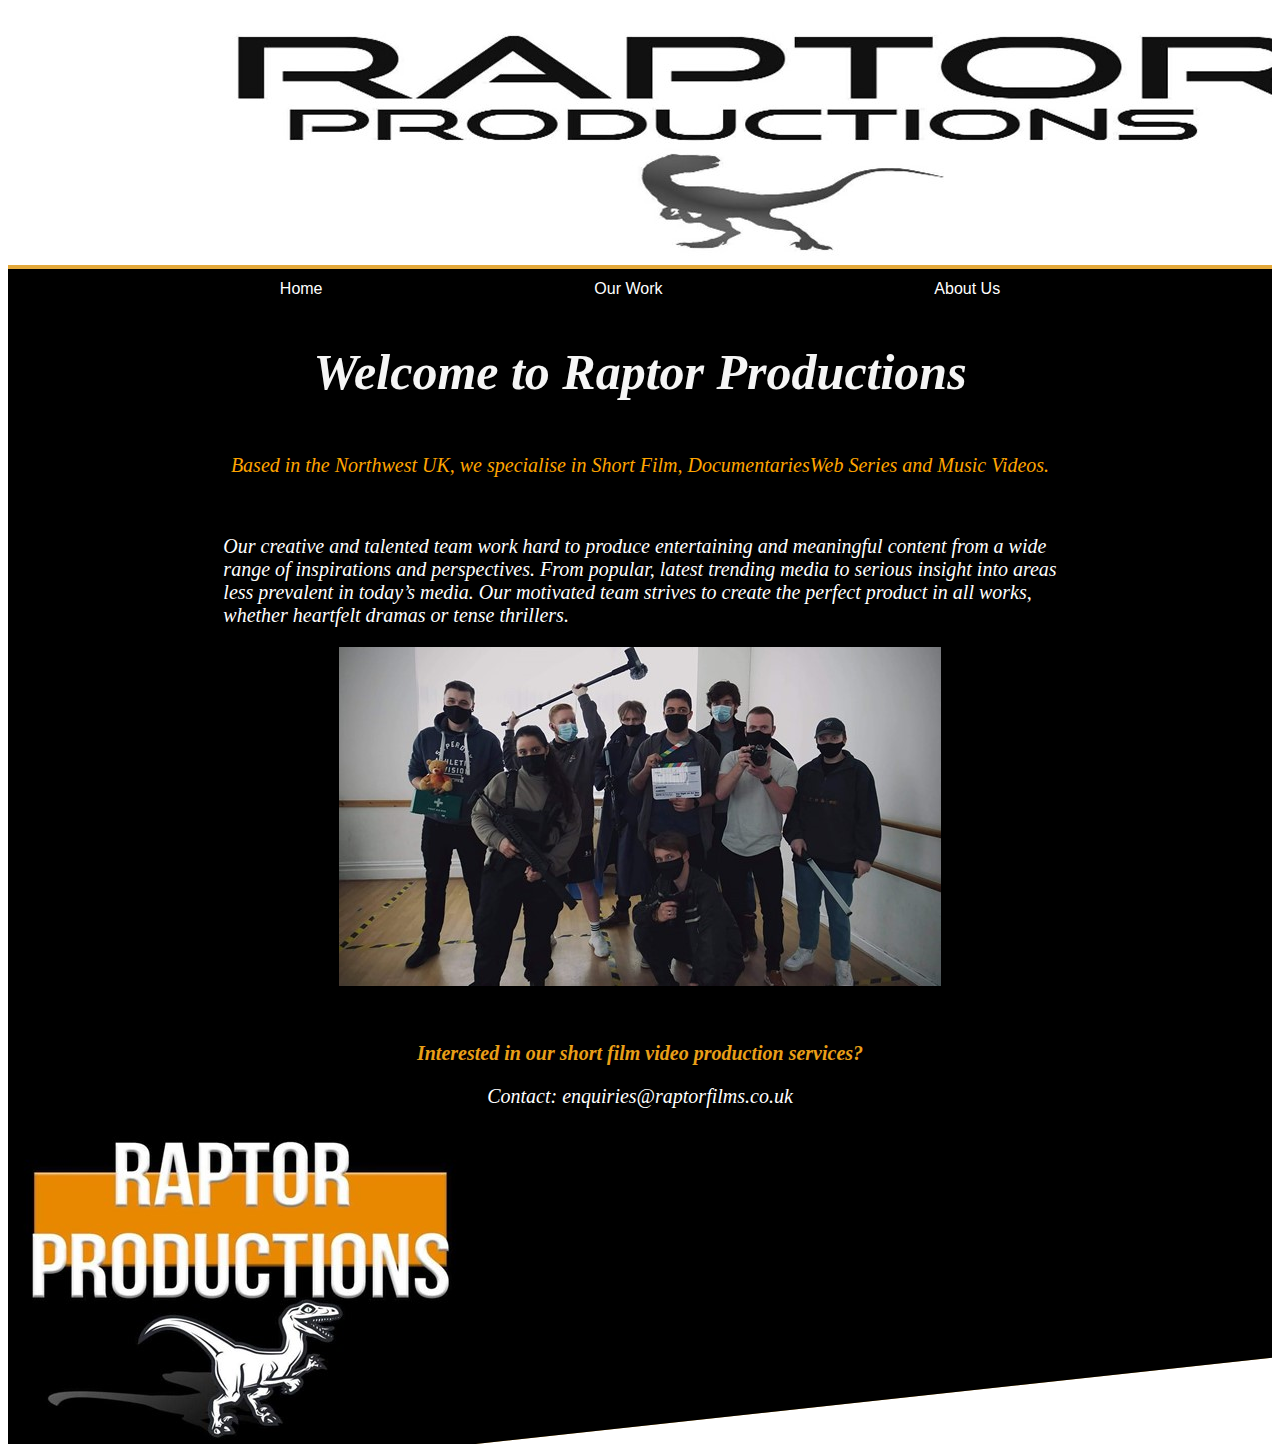
<file: index.html>
<!DOCTYPE html>
<html lang="en">
<head>
    <meta charset="UTF-8">
    <meta http-equiv="X-UA-Compatible" content="IE=edge">
    <meta name="viewport" content="width=device-width, initial-scale=1.0">
    <link rel="stylesheet" href="style.css" type="text/css">
    <title>Welcome to Raptor Productions</title>
</head>
<body>
    <div id="bg">
        <div>
            <img id="cover" src="images/cover.jpg" alt="raptor productions">
        </div>
        <div id="bg2">
        
        <!-- navbar -->
        <div id="navbar">
            <a href="index.html">Home</a>
            <a href="work.html">Our Work</a>
            <a href="aboutus.html">About Us</a>
        </div>
        <div>
            <h1 class="large" id="center">Welcome to Raptor Productions</h1>  
        </div>
        <div id="center">
            <p class="orange2">Based in the Northwest UK, we specialise in Short Film, DocumentariesWeb Series and Music Videos.
        </div>
        <br>
        
        <div id="center">
            <p>Our creative and talented team work hard to produce entertaining and meaningful content from a wide <br>range of inspirations and perspectives. From popular, latest trending media to serious insight into areas<br> less prevalent in today’s media. Our motivated team strives to create the perfect product in all works, <br>whether heartfelt dramas or tense thrillers.</p>
            <br><br><br>
        </div>
        <div id="center"><img src="images/team.jpg" alt="team"></div>
        <br><br>
        <div>
            <h3 id="center">Interested in our short film video production services?</h3>
        </div>
        <div><p id="center">Contact: enquiries@raptorfilms.co.uk</p></div>
        
        <div><img src="images/logo.jpg" alt="logo"></div>
        </div>
        </div>
    </div>

    
    

</body>
</html>






    <!-- <div>
        <p class="welcome">Lorem ipsum dolor sit amet, consectetur adipisicing elit. Ducimus, reiciendis a atque, similique cumque blanditiis explicabo odio ex eligendi perferendis quam quidem nostrum harum corporis nesciunt inventore, expedita recusandae doloribus? Consequuntur ipsum facilis, saepe rerum placeat labore reiciendis nihil quisquam ab veniam quod tenetur! Enim, repellat. Vero fugiat voluptatum quis.</p>
        
        <p class="large blue">Lorem ipsum dolor sit, amet consectetur adipisicing elit. Nesciunt pariatur facilis quaerat qui beatae temporibus illo totam unde ea, suscipit, assumenda aspernatur sit numquam itaque necessitatibus eaque at nostrum optio.</p>
        <p class="blue">Lorem ipsum dolor sit amet consectetur, adipisicing elit. Vitae sapiente amet, veritatis asperiores impedit assumenda laudantium consequatur porro eveniet ratione quam blanditiis minus optio sed autem enim iusto ducimus. Itaque.</p>
    </div>
    <br><br>
    <p>Click here to read<a href="#chapter1">Chapter 1</a></p>


    <p class="welcome">Lorem ipsum dolor sit amet consectetur adipisicing elit. Officiis veritatis ipsam magni vero, accusamus impedit nobis repellat optio non iure quas minima debitis asperiores obcaecati magnam necessitatibus possimus odio amet.</p>
    <p class="large blue">Lorem ipsum dolor sit amet consectetur adipisicing elit. Hic, quis atque? Consectetur eius veniam suscipit est omnis odit deserunt culpa voluptas, repudiandae harum sed impedit, aut reiciendis fuga natus. Culpa.</p>
    <!- img id="image1" src="image1.png" -->
    <!-- <h3 id="chapter1">chapter1</h3> -->
</file>
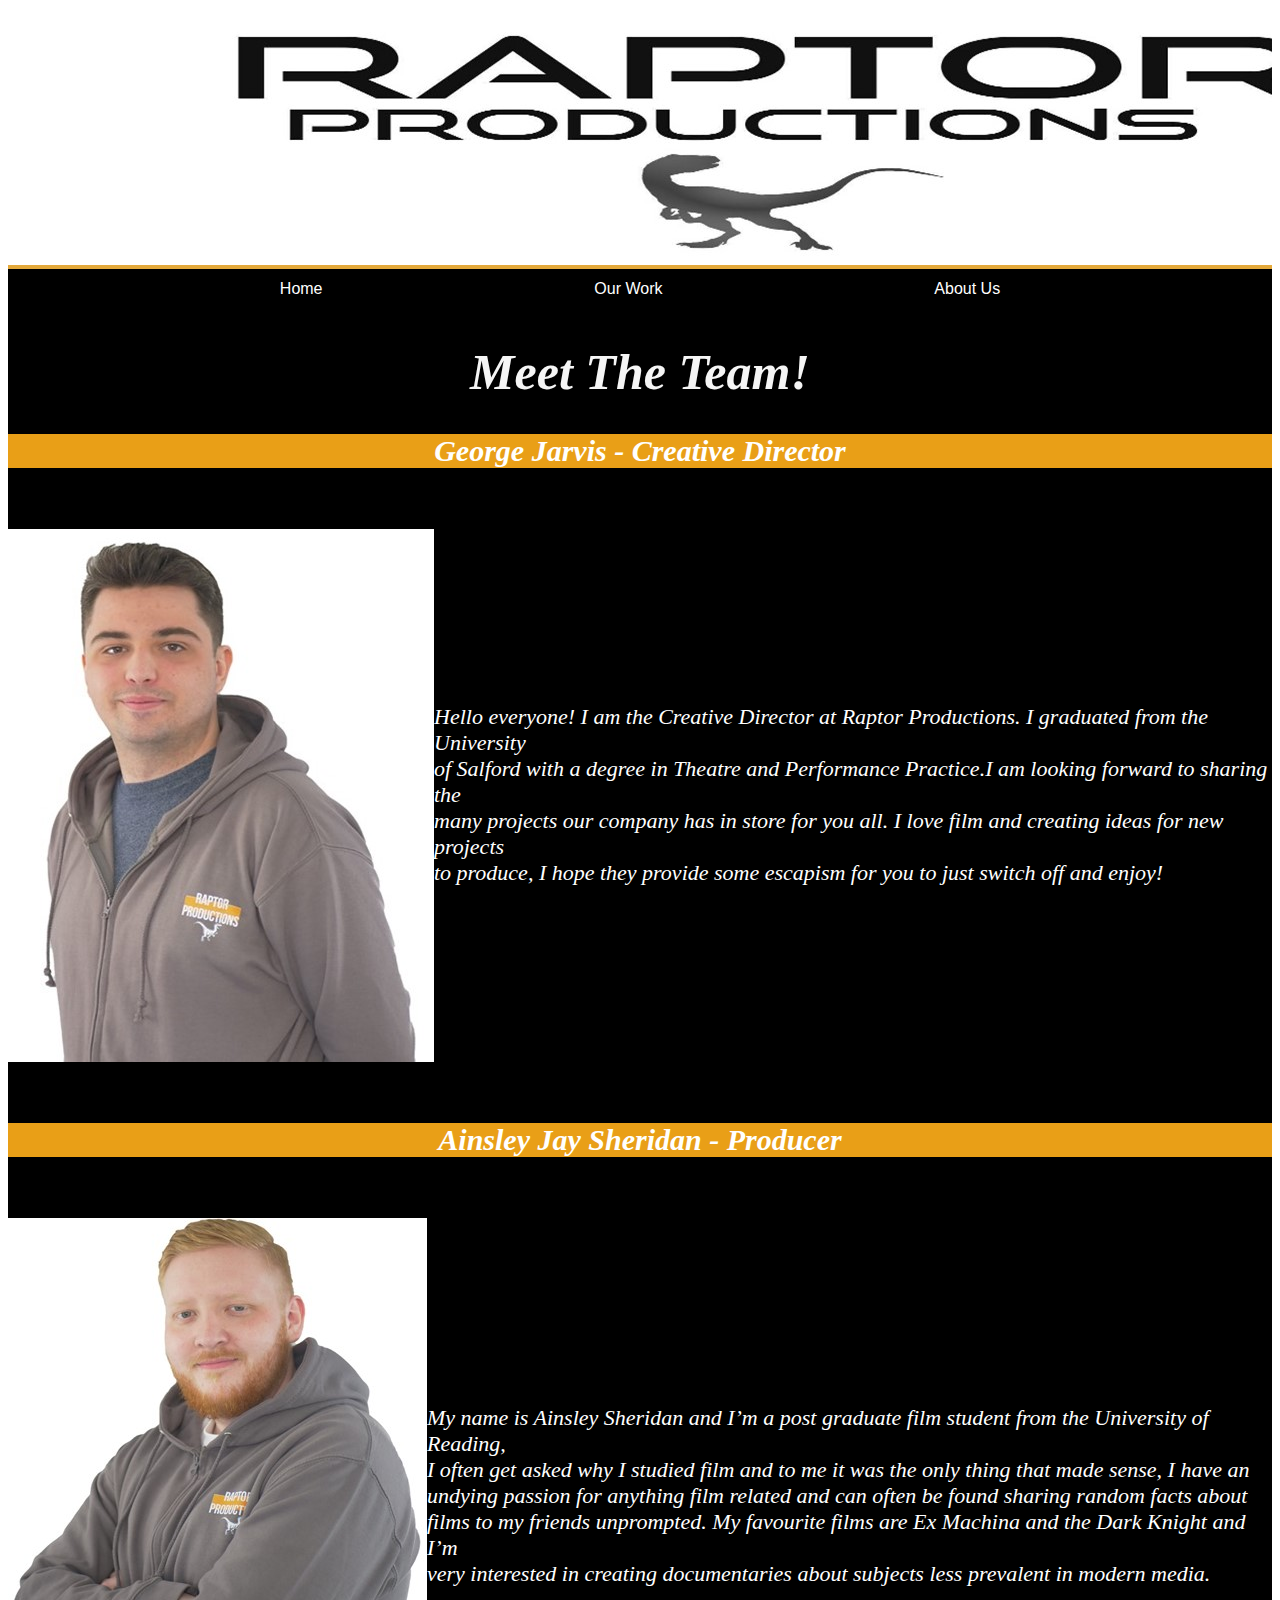
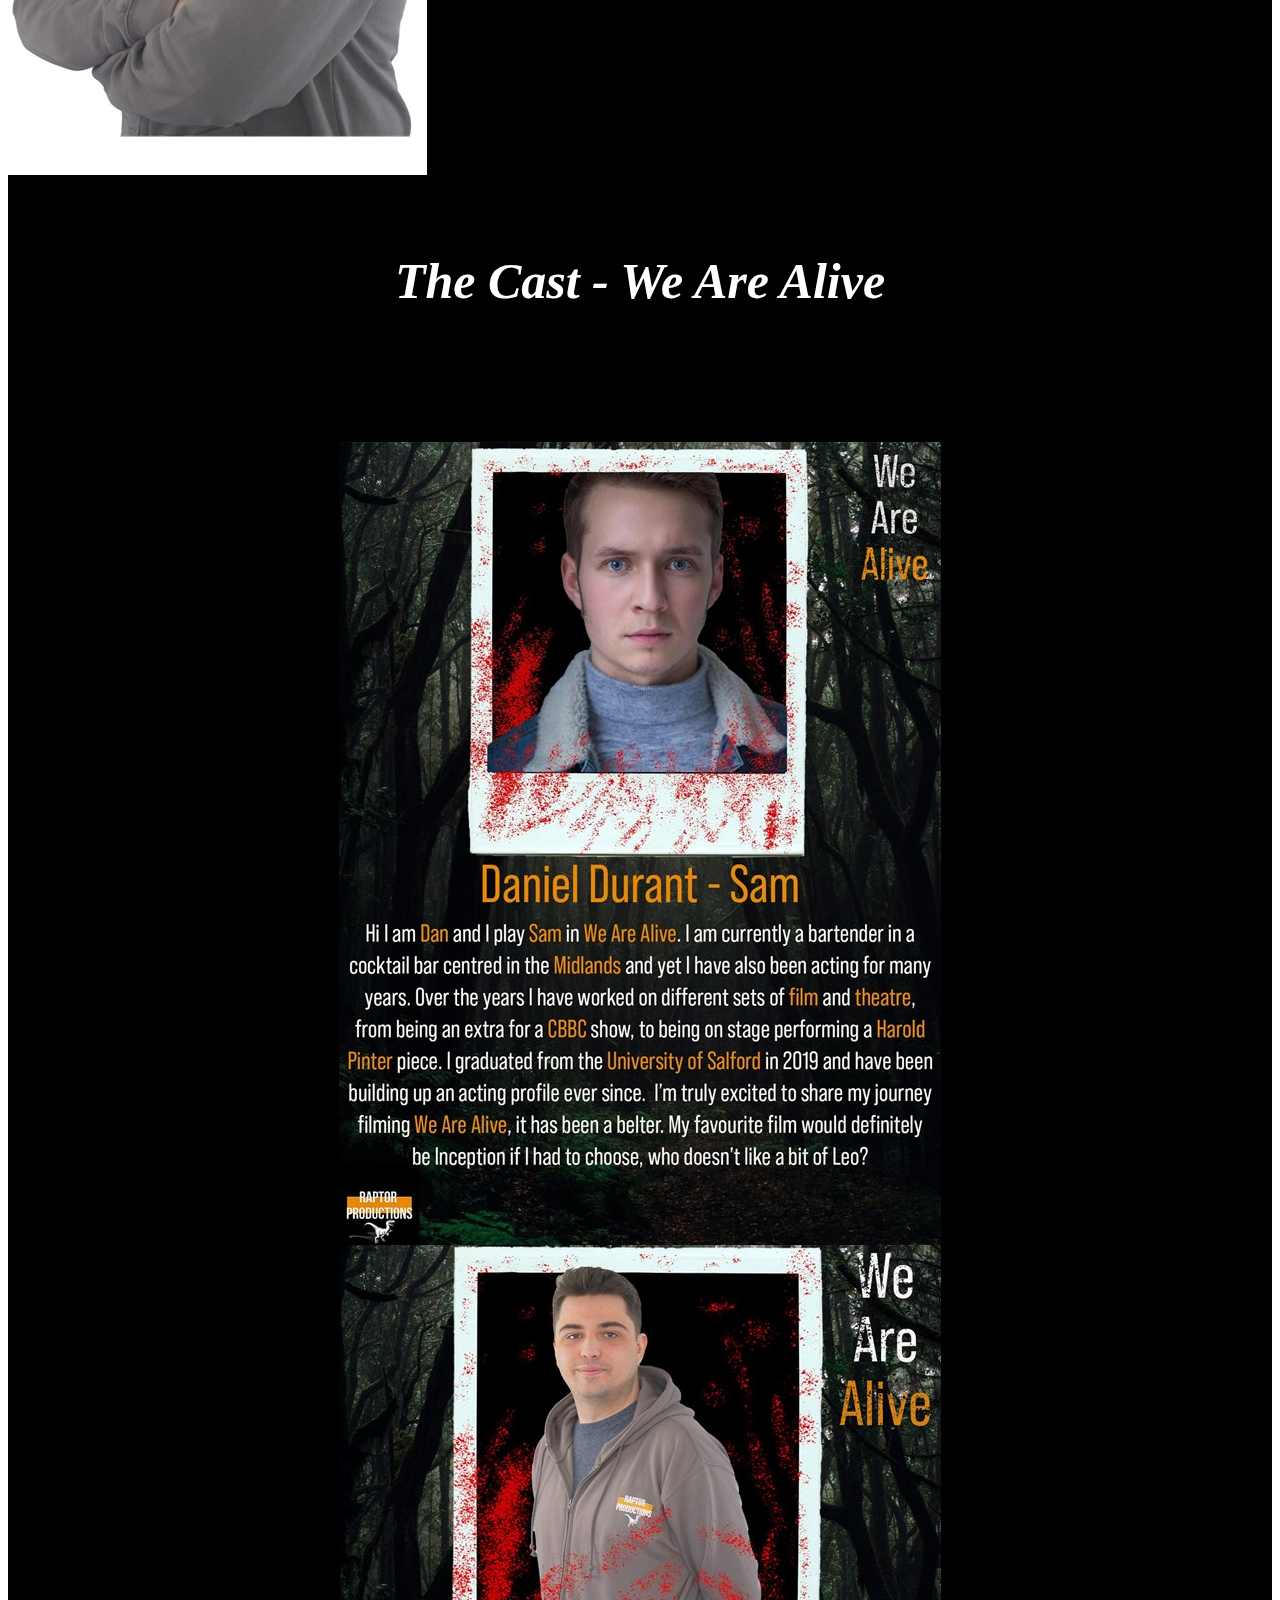
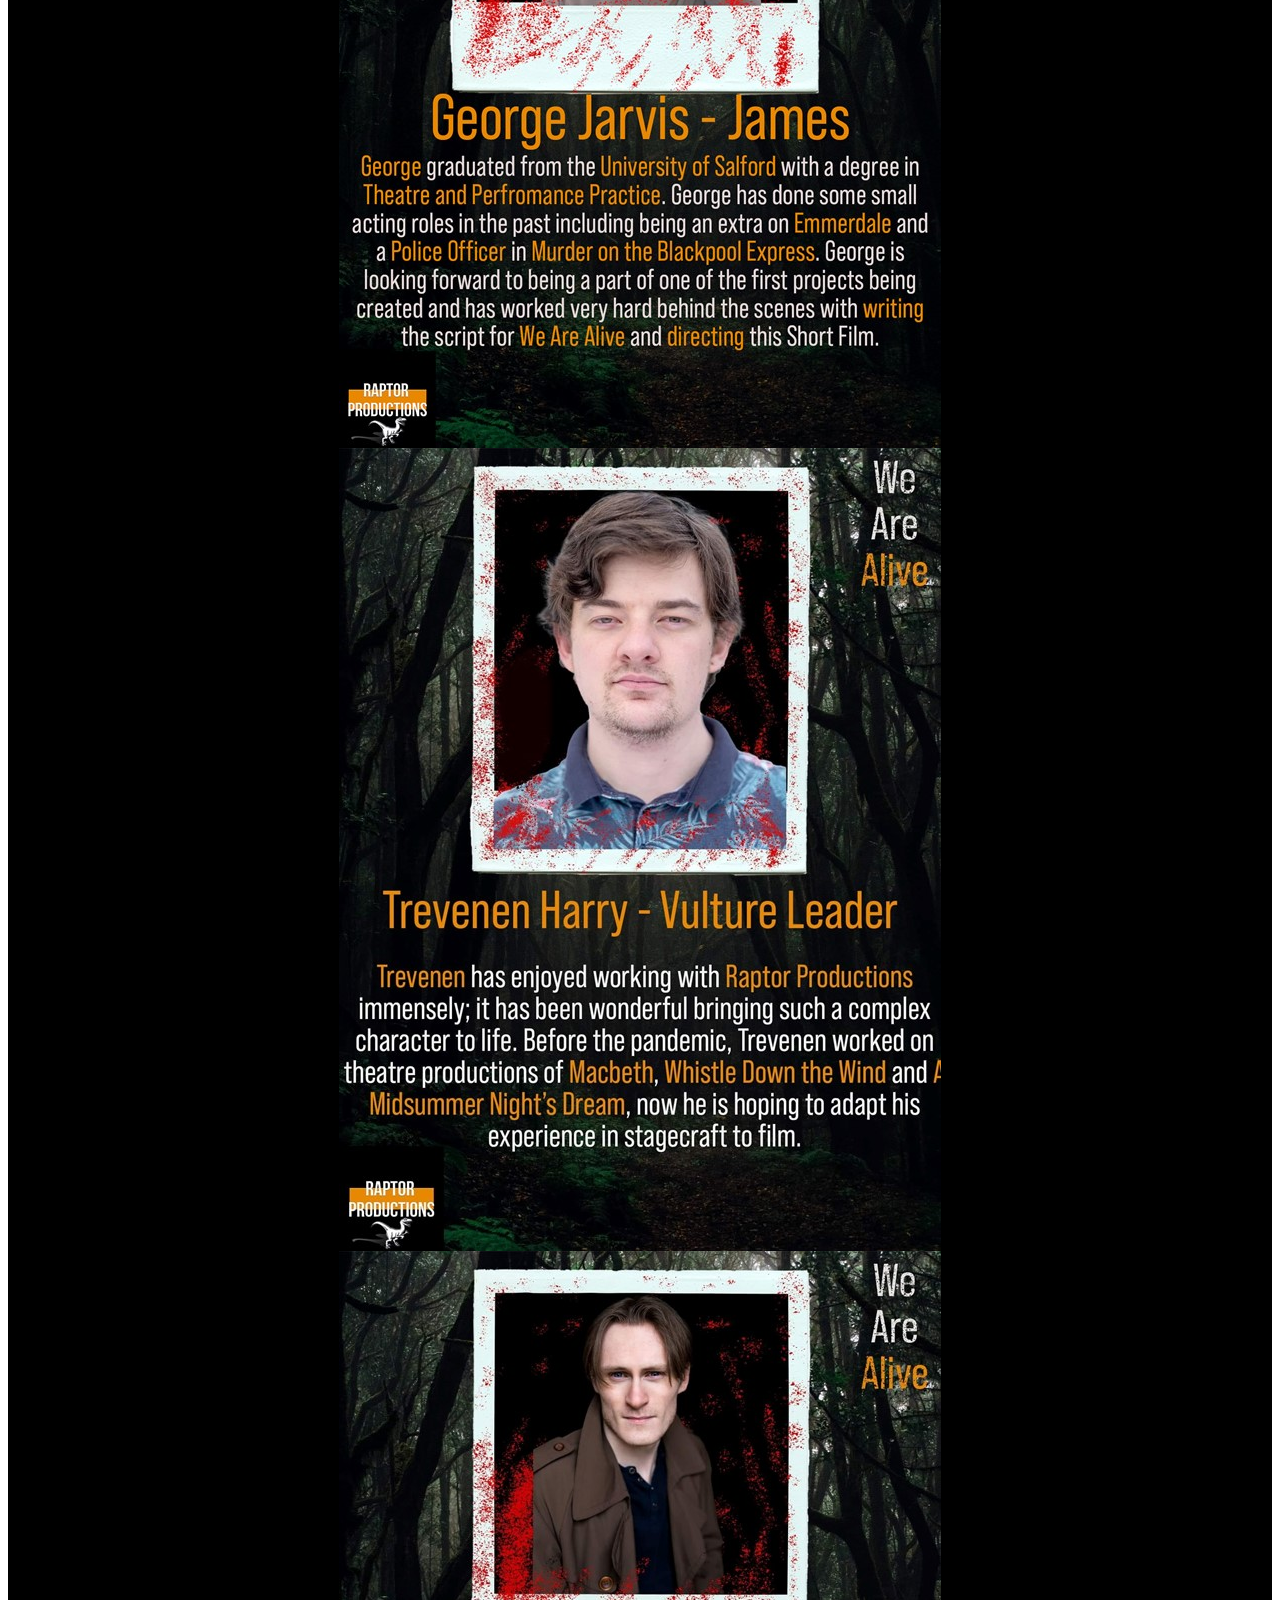
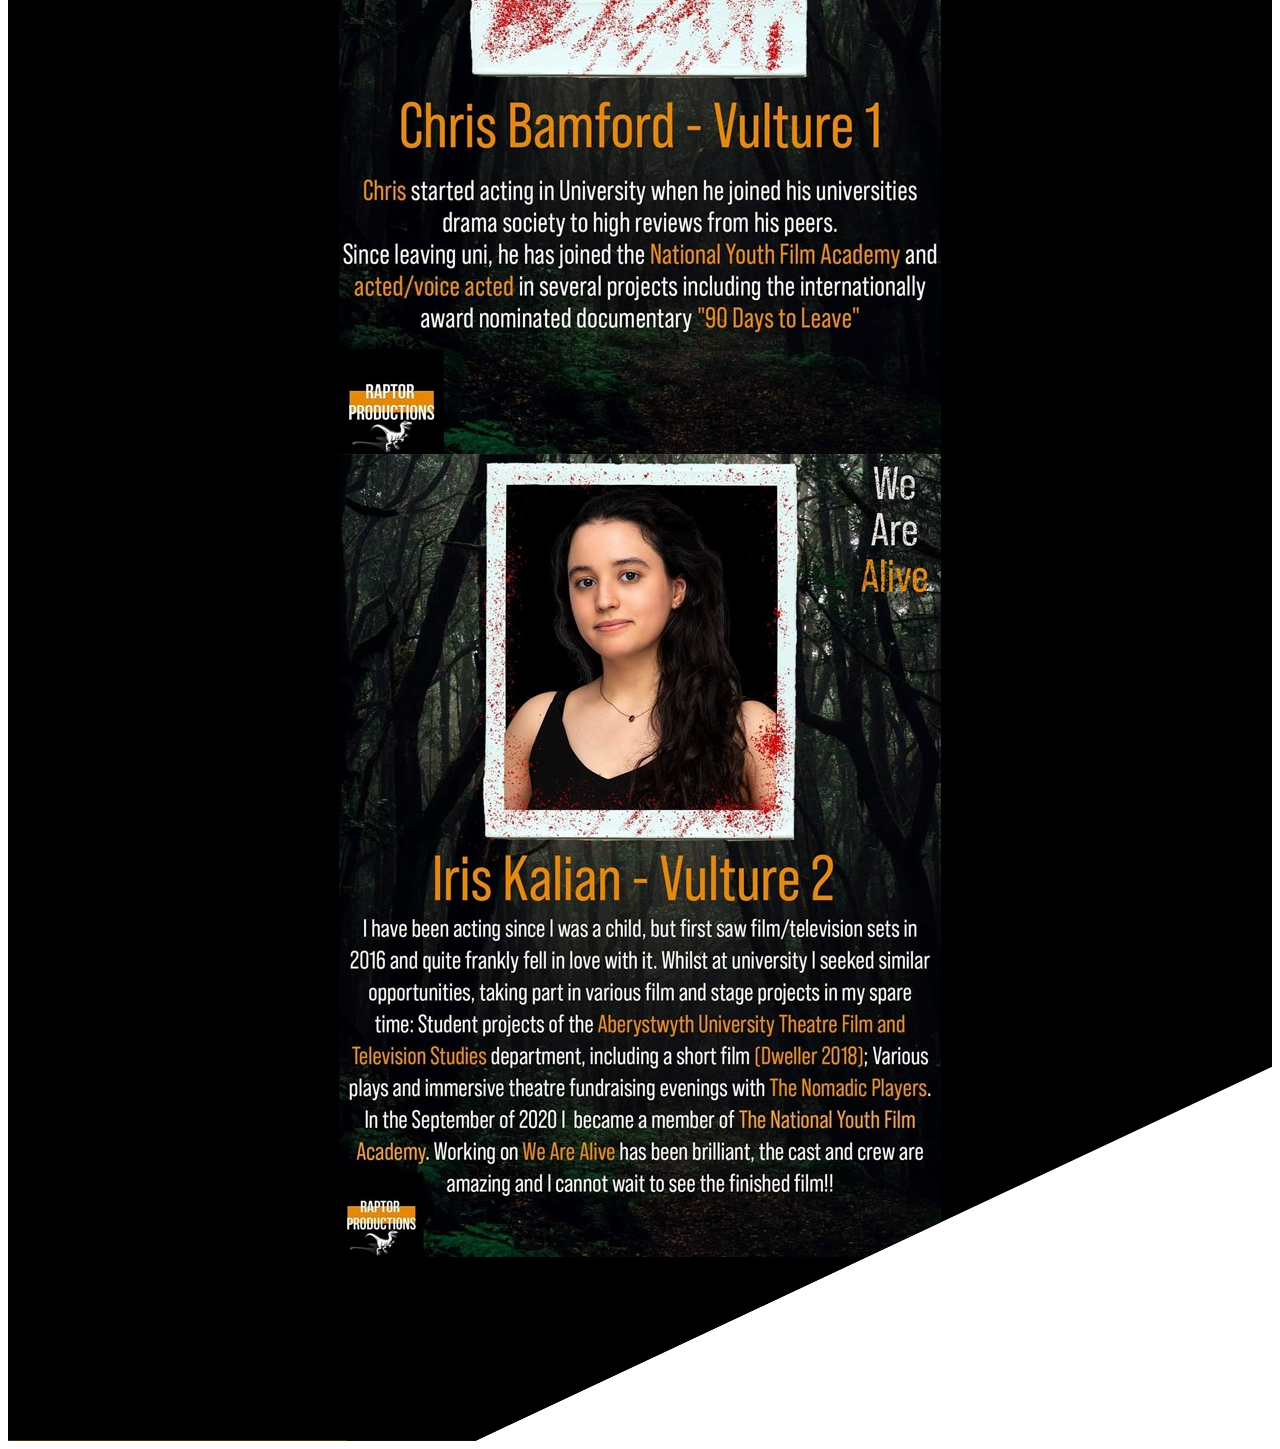
<file: aboutus.html>
<!DOCTYPE html>
<html lang="en">
<head>
    <meta charset="UTF-8">
    <meta http-equiv="X-UA-Compatible" content="IE=edge">
    <meta name="viewport" content="width=device-width, initial-scale=1.0">
    <link href="style.css" type="text/css" rel="stylesheet">
    <title>About Us</title>
</head>
<body>
    <div id="bg">
    <div>
        <img src="images/cover.jpg" alt="cover">
    </div>
    <div id="bg2">
    <!-- navbar -->
    <div id="navbar">
        <a href="index.html">Home</a>
        <a href="work.html">Our Work</a>
        <a href="aboutus.html">About Us</a>
    </div>
    <div>
        <h1 id="center" class="large"> Meet The Team!</h1>
    </div>
    <h2 id="center" class="orange">George Jarvis - Creative Director</h2>
    <br><br>
    <div id="teamtext">
        <img id="george" src="images/george.jpg" alt="George">
        <br><br><br><br>
        <p class="medium">Hello everyone! I am the Creative Director at Raptor Productions. I graduated from the University <br>of Salford with a degree in Theatre and Performance Practice.I am looking forward to sharing the<br> many projects our company has in store for you all. I love film and creating ideas for new projects<br> to produce, I hope they provide some escapism for you to just switch off and enjoy!</p>
    </div>
    <br><br>
    <h2 id="center" class="orange">Ainsley Jay Sheridan - Producer</h2>
    <br><br>
    <div id="teamtext">
        <img id="ainsley" src="images/ainsley.jpg" alt="Ainsley">
        <br><br><br><br>
        <p class="medium">My name is Ainsley Sheridan and I’m a post graduate film student from the University of Reading,<br> I often get asked why I studied film and to me it was the only thing that made sense, I have an<br> undying passion for anything film related and can often be found sharing random facts about <br>films to my friends unprompted. My favourite films are Ex Machina and the Dark Knight and I’m <br>very interested in creating documentaries about subjects less prevalent in modern media.</p>
    </div>
    <br><br>
    
    
        <h2 id="center" class="large">The Cast - We Are Alive</h2>
        <br><br><br><br></br>
        <div class="container2">
            <img src="images/daniel.jpg" alt="daniel">
            <img src="images/james.jpg" alt="george">
            <img src="images/trevenen.jpg" alt="trevenen">
            <img src="images/chris.jpg" alt="chris">
            <img src="images/iris.jpg" alt="iris">
            <img src="images/black.png" alt="filler">
        </div>
    
    </div>
    </div>
</body>
</html>
</file>
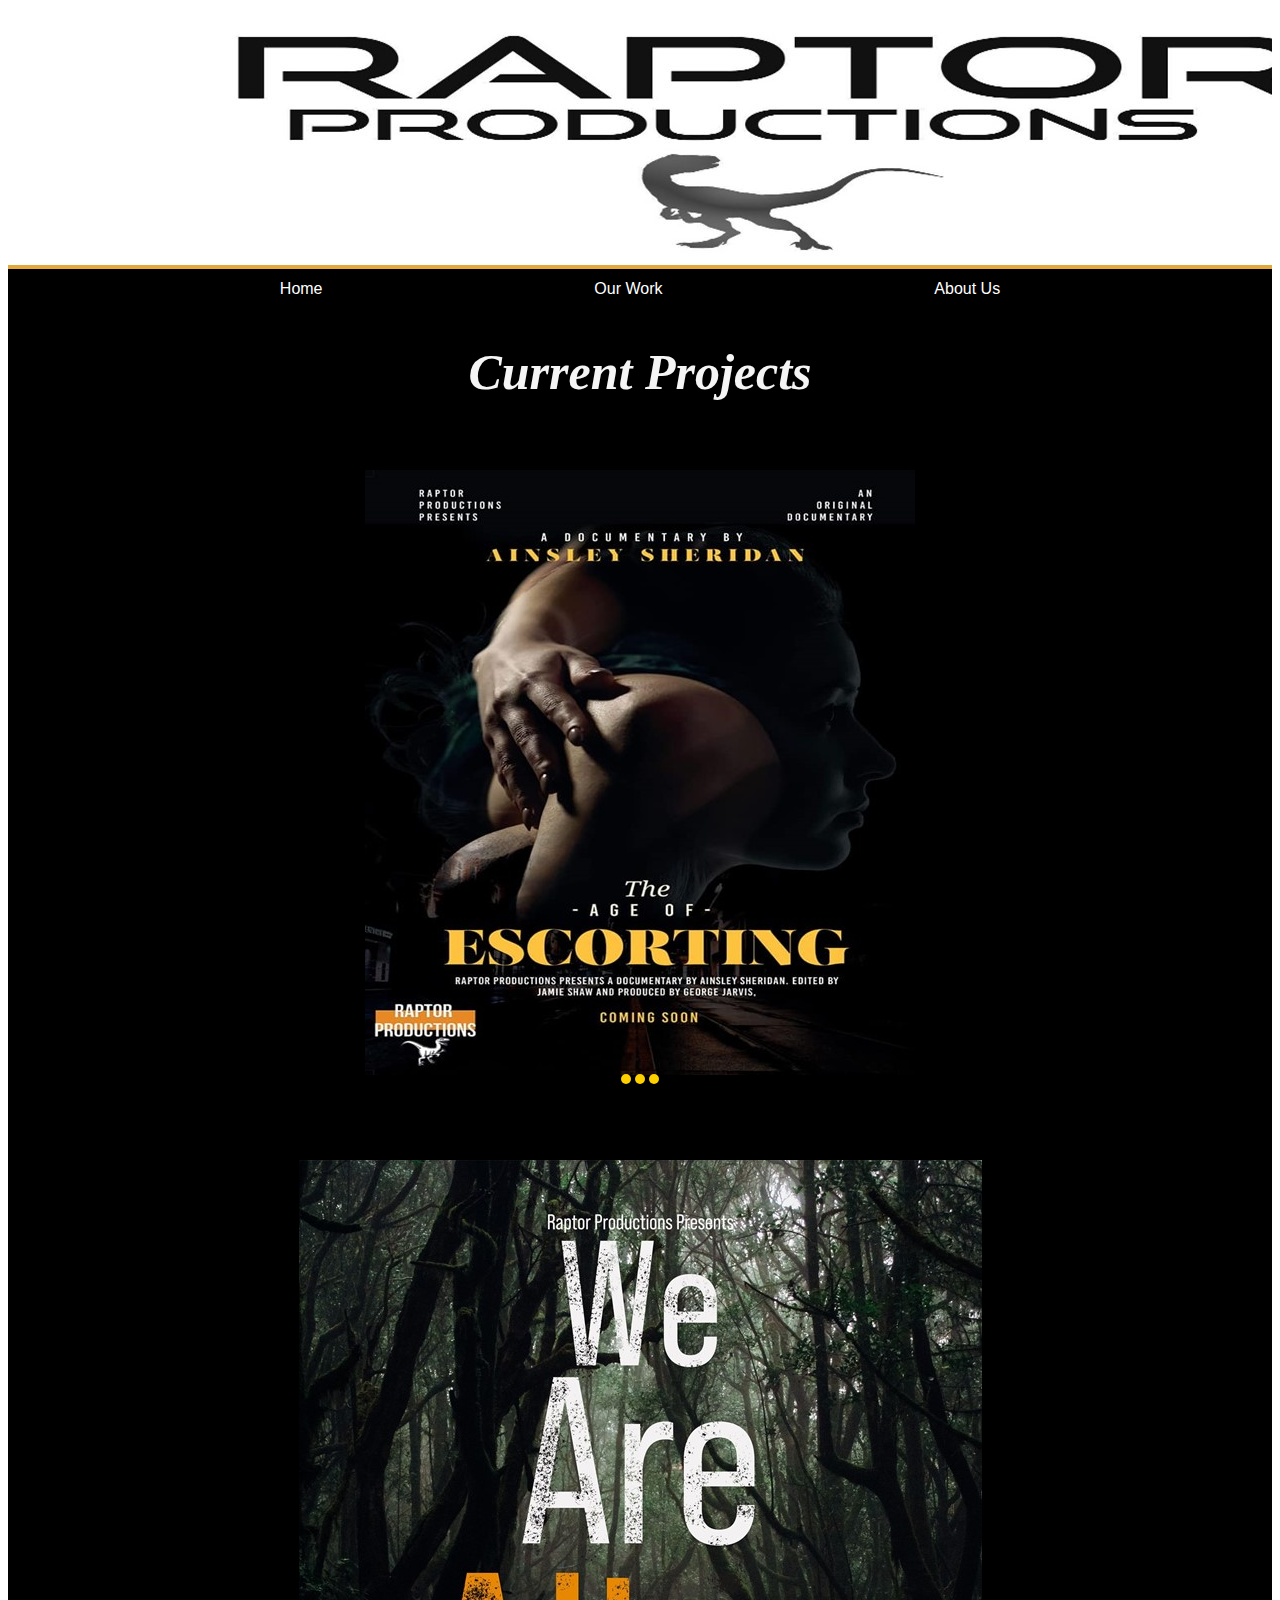
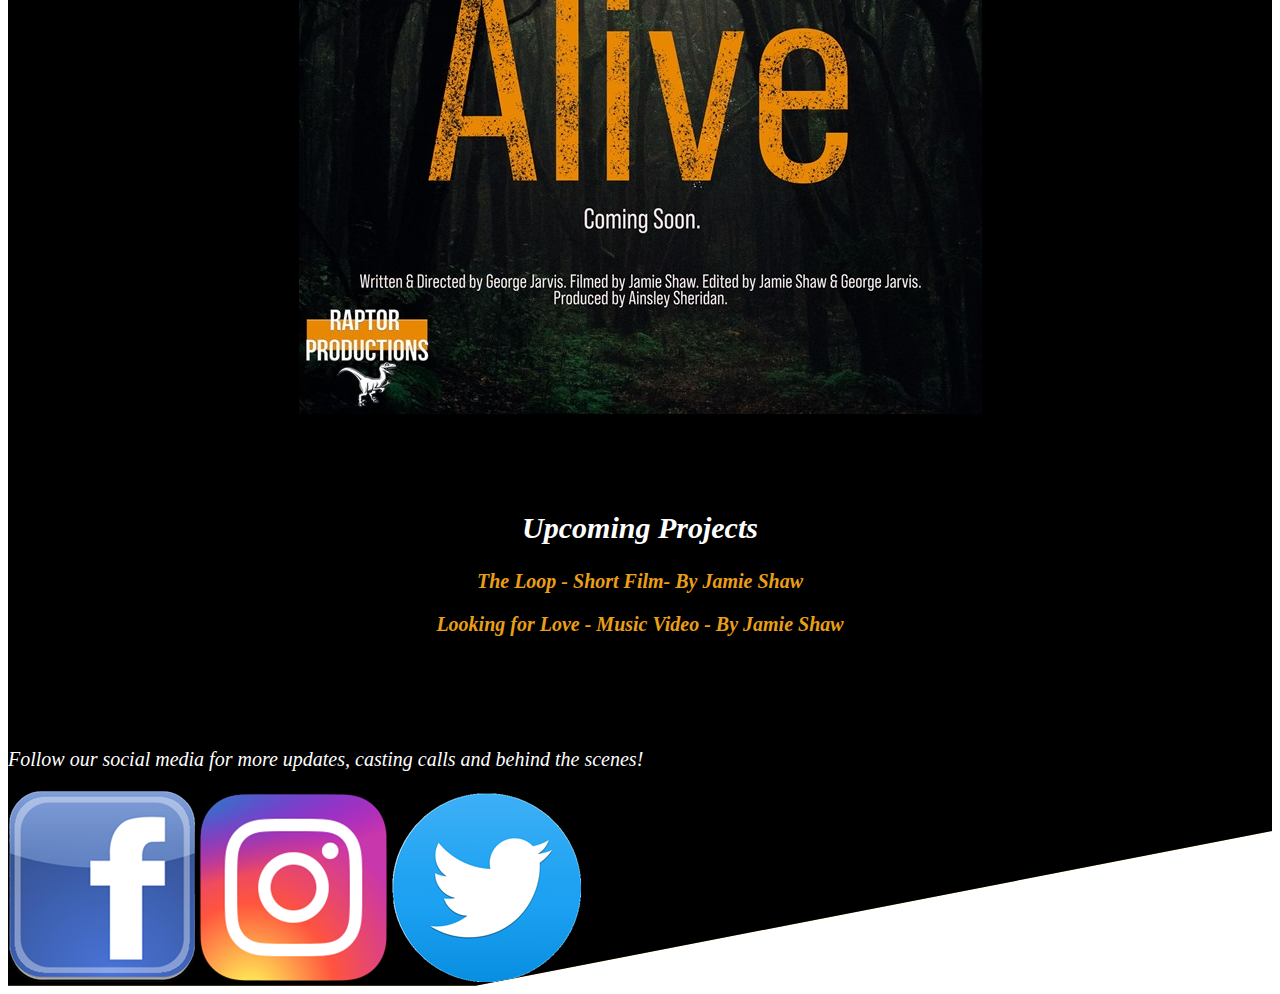
<file: work.html>
<!DOCTYPE html>
<html lang="en">
<head>
    <meta charset="UTF-8">
    <meta http-equiv="X-UA-Compatible" content="IE=edge">
    <meta name="viewport" content="width=device-width, initial-scale=1.0">
    <link href="style.css" type="text/css" rel="stylesheet">
    <title>Our Work</title>
</head>
<body>
    <div id="bg">
    
    <div>
        <img src="images/cover.jpg" alt="cover">
    </div>
    <div id="bg2">
    <!-- navbar -->
    <div id="navbar">
        <a href="index.html">Home</a>
        <a href="work.html">Our Work</a>
        <a href="aboutus.html">About Us</a>
    </div>
    <h1 class="large" id="center">Current Projects</h1>
    <br><br>
    
    <div class="slider-holder">
        <span id="slider-image-1"></span>
        <span id="slider-image-2"></span>
        <span id="slider-image-3"></span>
        <div class="image-holder">
            <img src="images/aoe1.jpg" class="slider-image" />
            <img src="images/aoe2.jpg" class="slider-image" />
            <img src="images/aoe3.jpg" class="slider-image" />
        </div>
        <div class="button-holder">
            <a href="#slider-image-1" class="slider-change"></a>
            <a href="#slider-image-2" class="slider-change"></a>
            <a href="#slider-image-3" class="slider-change"></a>
        </div>
    </div>
    <br><br><br><br>
    <div id="center">
        <img id= "wearealive" src="images/waa1.jpg" alt="We Are Alive">
    </div>
    <br><br><br><br>
    <div>
        <h2 id="center">Upcoming Projects</h2>
    </div>
    <div>
        <h3 class="container">The Loop - Short Film- By Jamie Shaw</h3>
        <h3 class="container">Looking for Love - Music Video - By Jamie Shaw</h3>
    
    </div>
    
    <br><br>
    <br><br>
    <div>
        <p>Follow our social media for more updates, casting calls and behind the scenes!</p>
        <a href="https://www.facebook.com/ProductionRaptor" target="_blank"><img src="images/facebooklogo2.png" alt="facebook"></a>
        <a href="https://www.instagram.com/raptorproductionsuk/" target="_blank"><img src="images/instalogo.png" alt="instagram"></a>
        <a href="https://twitter.com/RaptorFilms?lang=en" target="_blank"><img src="images/twitterlogo.png" alt="twitter"></a>
    </div>
    </div>
</body>
</html>
</file>
<file: style.css>
/* This is how to target an element within our HTML and change the colour and size of it. */

/* * {
    background-color:;
    box-sizing: border-box;
} */

#bg2 {
    /* background-image: url(background3.jpg); */
    background-color:black;
    background-blend-mode: screen;
}

#bg {
    background:rgba(223, 152, 20, 0.836);
    clip-path: polygon(0 0, 100% 0, 100% 94%, 37% 100%, 0 100%);
    height: 100%;
    width: 100%;
    z-index: -1;
    
}
/* padding: 0px 0px 0px 25px; */
/* } */
/* This is how to target ALL of your HTML code. This shows how to change the background colour. */

/* Box-sizing: border-box resets the border to the whole HTML as most borders have their own settings. */

/* Padding: one value (number) represents padding on all sides, rwo represents top and bottom, three values represent top, right and left, then bottom. Four values represent top, right, bottom, left. */





/* .welcome {
    background-color: turquoise;
} */

/* This is how to target a class. */

.large {
    font-size: 50px;
}
.medium {
    font-size: 22px;
}

#smallimage {
    size: 50%;
}

.orange {
    background-color: rgb(233, 159, 23);
} 

.orange2 {
    color: orange;
}

#whitetext {
    color: white;
} 
/* This is how to target an ID */


@import url('https://fonts.googleapis.com/css2?family=Oswald:wght@200&display=swap');
/* font-family: 'Oswald', sans-serif; */

h1 {
    color:whitesmoke;
    font:caption;
    font-weight: 800;
    font-style:oblique;
    font-family: Georgia, 'Times New Roman', Times, serif;
}



/* div {
    background:black; */
    /* Grey background with 30% opacity */
/* } */

/* *{
    
    background-color:black;
} */


p{
    color: white;
    font-family:Georgia, 'Times New Roman', Times, serif;
    font-size: 20px;
    font-style: italic;
    font-weight: 400;
}
h2 {
    color: white;
    font-family:Georgia, 'Times New Roman', Times, serif;
    font-size: 30px;
    font-style: italic;
    font-weight: 700;
}
h3 {
    color: rgb(233, 159, 23);
    font-family: Georgia, 'Times New Roman', Times, serif;
    font-size: 20px;
    font-style: italic;
    font-weight: 700;
}

/* 
body > #bg {
    height: 100%;
    width: 100%;
    background:rgba(223, 152, 20, 0.836);
    clip-path: polygon(0 0, 100% 0, 100% 70%, 0% 100%);
    position: absolute;
    z-index: -1;
    
} */

#image1 {
    width: 50%;
}

#body {
    margin:0;
}

#navbar {
    background-color: black;
    height: 40px;
    display: flex;
    justify-content: space-evenly;
    align-items: center;
}


#navbar a {
    color: white;
    background-color:black;
    text-decoration: none;
    font-family: Verdana, Geneva, Tahoma, sans-serif;
}

#navbar a:hover {
    color: gold;
}



#center {
    height: auto;
    display: flex;
    justify-content: center;
    align-items: center;
}

.container {
    display: flex;
    min-height: auto;
    flex-direction:column;
    flex-wrap: wrap;
    justify-content: center;
    align-items: center;
}


.container2 {
    display: flex;
    min-height: auto;
    flex-direction: column;
    flex-wrap: wrap;
    justify-content: space-around;
    align-items: center;
}

#teamtext {
    display: flex;
    min-height: auto;
    flex-direction: row;
    justify-content:space-around;
    align-items:center;
}



.slider-holder 
        {
            width: 550px;
            height: 618px;
            background-color: yellow;
            margin-left: auto;
            margin-right: auto;
            margin-top: 0px;
            text-align: center;
            overflow: hidden;
        }
        .image-holder
        {
            width: 1699px;
            background-color: black;
            height: 800px;
            clear: both;
            position: relative;
            -webkit-transition: left 2s;
            -moz-transition: left 2s;
            -o-transition: left 2s;
            transition: left 2s;
        }
        .slider-image
        {
            float: left;
            margin: 0px;
            padding: 0px;
            position: relative;
        }
        #slider-image-1:target ~ .image-holder
        {
            left: 0px;
        }
        #slider-image-2:target ~ .image-holder
        {
            left: -575px;
        }
        #slider-image-3:target ~ .image-holder
        {
            left: -1140px;
        }
        .button-holder
        {
            position: relative;
            top: -200px;
            left: 0px;
        }
        .slider-change
        {
            display: inline-block;
            height: 10px;
            width: 10px;
            border-radius: 5px;
            background-color: hsl(49, 100%, 50%);
        }
</file>
